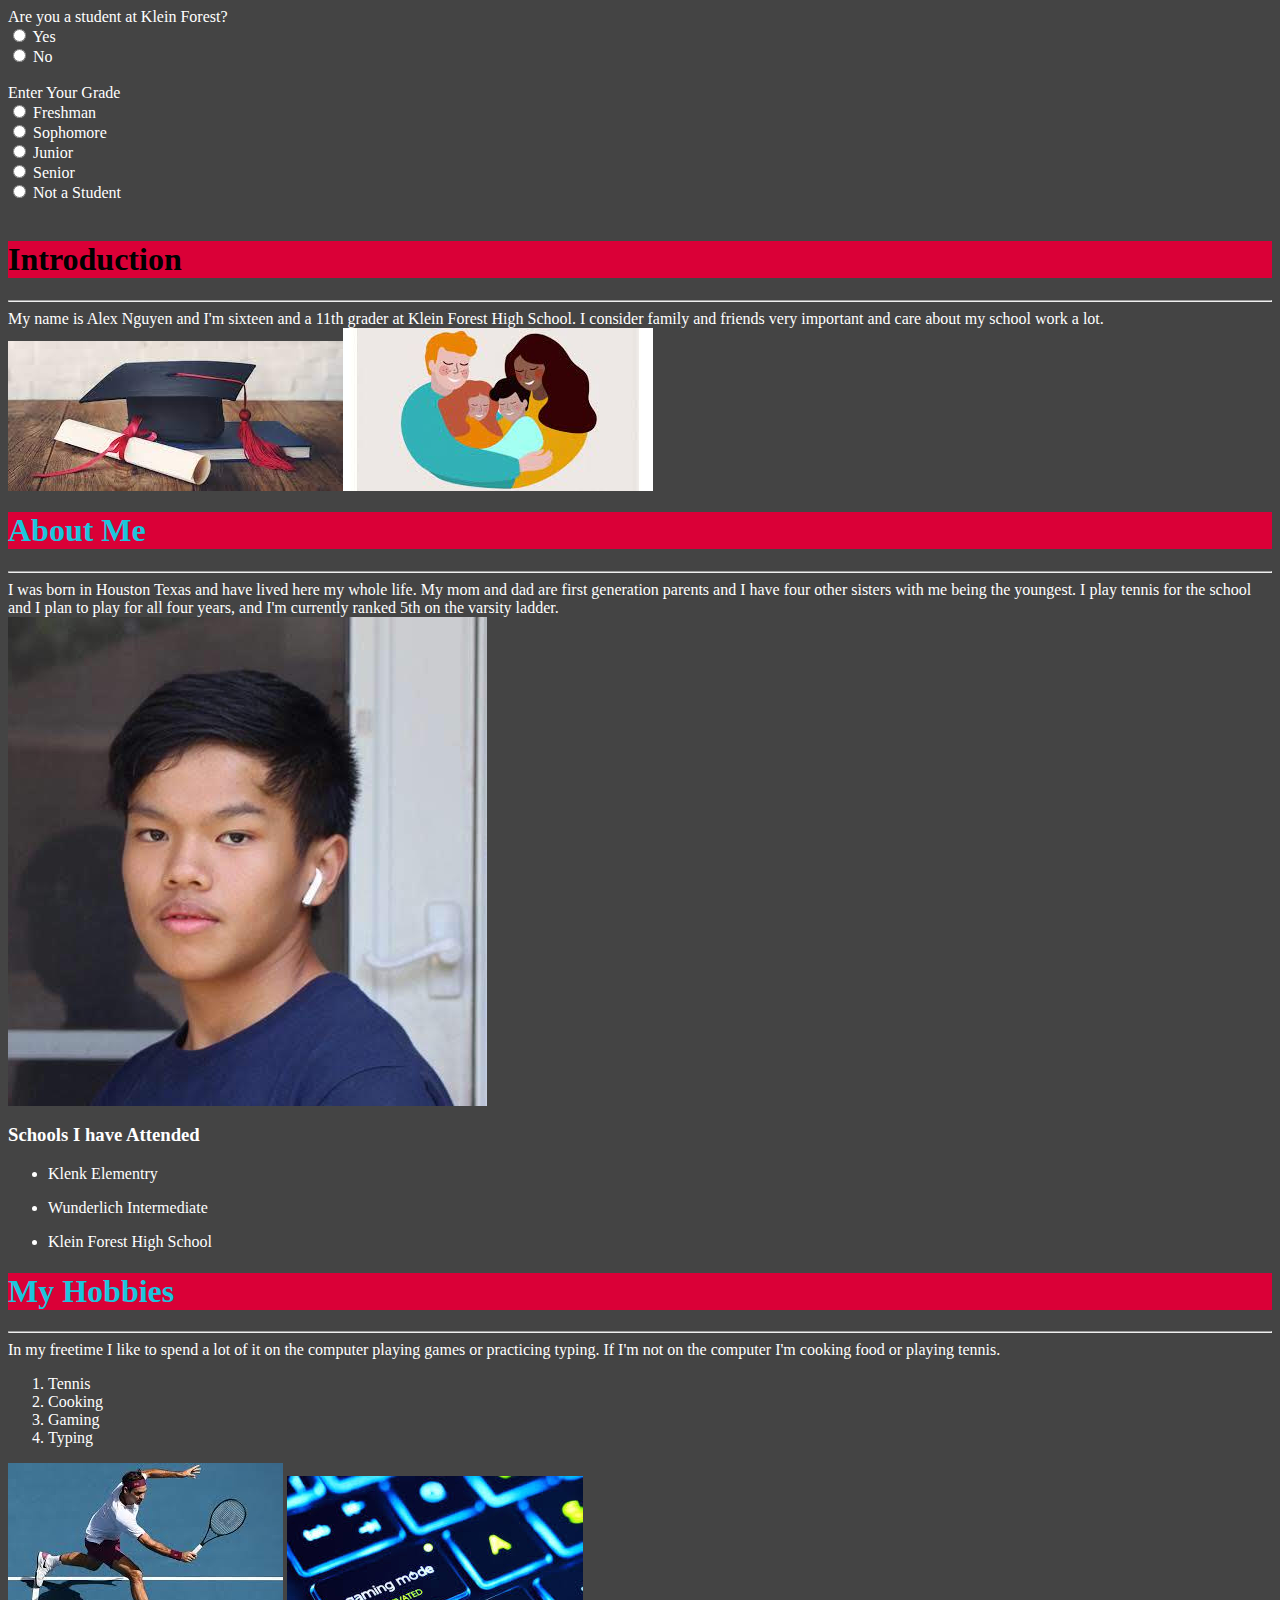
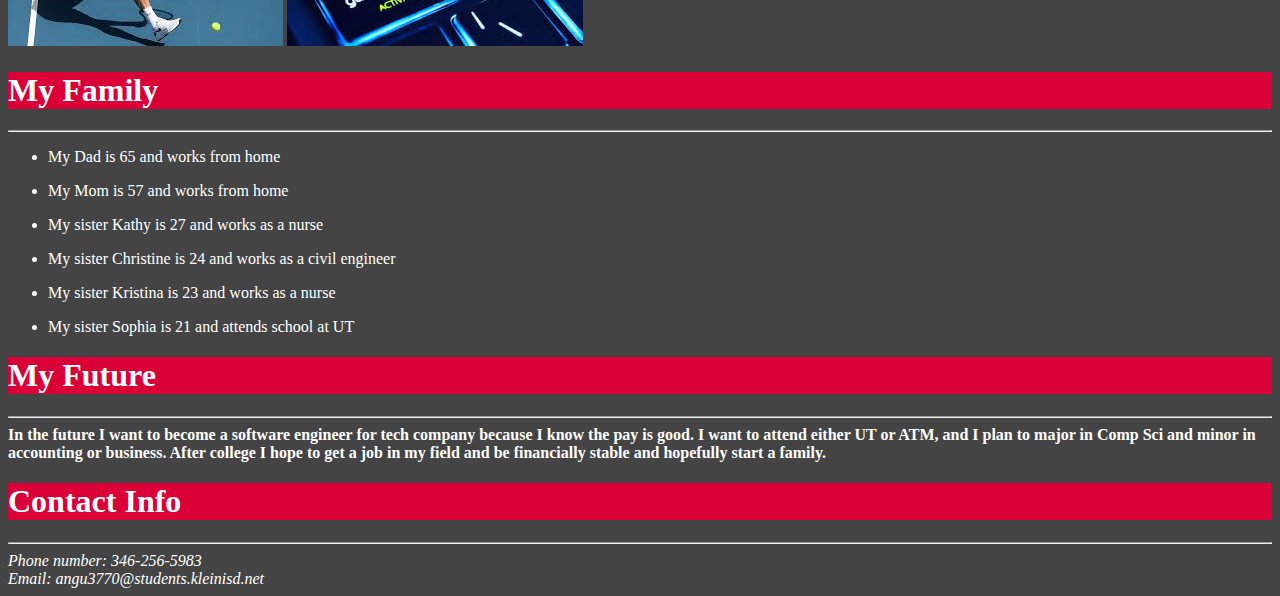
<file: index.html>
<html>
<head>
    <title>Personal Website</title>
    <link rel="stylesheet" href="mycss.css">
</head>

<body>
    Are you a student at Klein Forest?
    <br>
	<input type=radio name="ANSWER"> Yes
	<br>
	<input type=radio name="ANSWER"> No
	<br><br>
	
	Enter Your Grade
	<br>
	<input type=radio name="Grade"> Freshman
	<br>
	<input type=radio name="Grade"> Sophomore
	<br>
	<input type=radio name="Grade"> Junior
	<br>
	<input type=radio name="Grade"> Senior
    <br>
    <input type=radio name="Grade"> Not a Student
	<br><br>

    <h1 id = nhat>Introduction</h1>
    <hr> 
    My name is Alex Nguyen and I'm sixteen and a 11th grader at Klein Forest High School. I consider family and friends very important and care about my school work a lot.
    <br>
    <img src="images.jpg"><img src="download.jfif">
    <h1 class = one>About Me</h1>
    <hr> 
    I was born in Houston Texas and have lived here my whole life. My mom and dad are first generation parents and I have four other sisters with me being the youngest. I play tennis for the school and I plan to play for all four years, and I'm currently ranked 5th on the varsity ladder.
    <br>
    <img src="Capture.PNG">
    <h3>Schools I have Attended</h3>
    <ul><li> Klenk Elementry</li></ul>
    <ul><li> Wunderlich Intermediate</li></ul>
    <ul><li> Klein Forest High School</li></ul>
    <h1 class = one>My Hobbies</h1> 
    <hr> 
    In my freetime I like to spend a lot of it on the computer playing games or practicing typing. If I'm not on the computer I'm cooking food or playing tennis.
    <ol><li> Tennis</li><li> Cooking</li><li> Gaming</li><li> Typing</li></ol>
    <img src="tennis.jfif"> <img src="images (1).jfif">
    
    <h1>My Family</h1>
    <hr>
    <ul><li>My Dad is 65 and works from home</li></ul>
    <ul><li>My Mom is 57 and works from home</li></ul>
    <ul><li>My sister Kathy is 27 and works as a nurse</li></ul>
    <ul><li>My sister Christine is 24 and works as a civil engineer</li></ul>
    <ul><li>My sister Kristina is 23 and works as a nurse</li></ul>
    <ul><li>My sister Sophia is 21 and attends school at UT</li></ul>
    <h1>My Future</h1>
    <hr>
    <b>In the future I want to become a software engineer for tech company because I know the pay is good. I want to attend either UT or ATM, and I plan to major in Comp Sci and minor in accounting or business. After college I hope to get a job in my field and be financially stable and hopefully start a family.</b>
    <h1>Contact Info</h1>
    <hr> 
    <i>Phone number: 346-256-5983</i><br>
    <i>Email: angu3770@students.kleinisd.net</i>

</body>
</html>
</file>
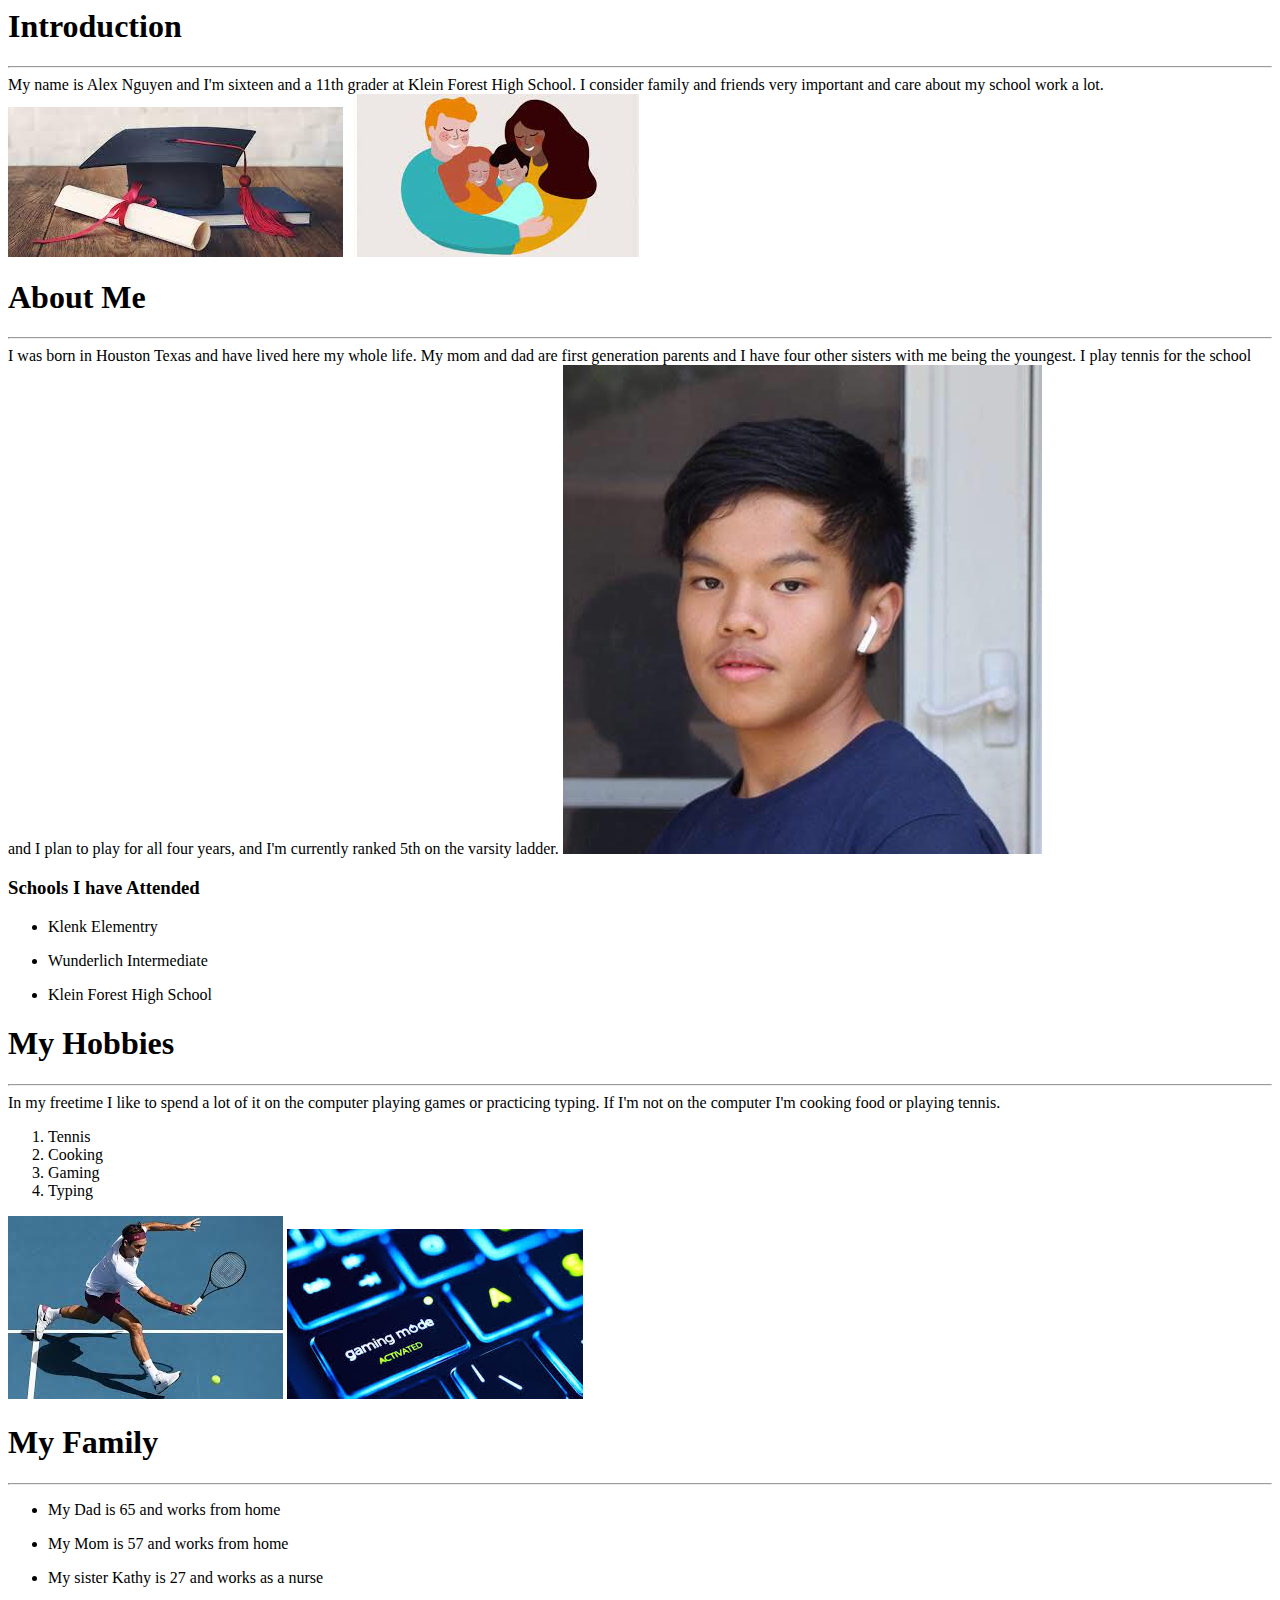
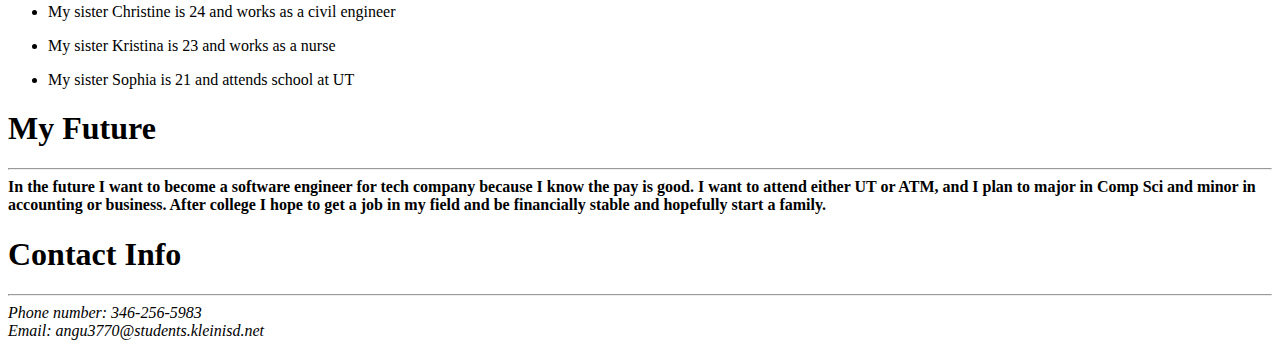
<file: html.html>
<html>
<head>
    <title>Personal Website</title>
</head>

<body>
    <h1>Introduction</h1>
    <hr> 
    My name is Alex Nguyen and I'm sixteen and a 11th grader at Klein Forest High School. I consider family and friends very important and care about my school work a lot.
    <br>
    <img src="images.jpg"><img src="download.jfif">
    <h1>About Me</h1>
    <hr> 
    I was born in Houston Texas and have lived here my whole life. My mom and dad are first generation parents and I have four other sisters with me being the youngest. I play tennis for the school and I plan to play for all four years, and I'm currently ranked 5th on the varsity ladder.
    <img src="Capture.PNG">
    <h3>Schools I have Attended</h3>
    <ul><li> Klenk Elementry</li></ul>
    <ul><li> Wunderlich Intermediate</li></ul>
    <ul><li> Klein Forest High School</li></ul>
    <h1>My Hobbies</h1> 
    <hr> 
    In my freetime I like to spend a lot of it on the computer playing games or practicing typing. If I'm not on the computer I'm cooking food or playing tennis.
    <ol><li> Tennis</li><li> Cooking</li><li> Gaming</li><li> Typing</li></ol>
    <img src="tennis.jfif"> <img src="images (1).jfif">
    
    <h1>My Family</h1>
    <hr>
    <ul><li>My Dad is 65 and works from home</li></ul>
    <ul><li>My Mom is 57 and works from home</li></ul>
    <ul><li>My sister Kathy is 27 and works as a nurse</li></ul>
    <ul><li>My sister Christine is 24 and works as a civil engineer</li></ul>
    <ul><li>My sister Kristina is 23 and works as a nurse</li></ul>
    <ul><li>My sister Sophia is 21 and attends school at UT</li></ul>
    <h1>My Future</h1>
    <hr>
    <b>In the future I want to become a software engineer for tech company because I know the pay is good. I want to attend either UT or ATM, and I plan to major in Comp Sci and minor in accounting or business. After college I hope to get a job in my field and be financially stable and hopefully start a family.</b>
    <h1>Contact Info</h1>
    <hr> 
    <i>Phone number: 346-256-5983</i><br>
    <i>Email: angu3770@students.kleinisd.net</i>

</body>
</html>
</file>
<file: mycss.css>
body
{
background-color:#444444;
color:white;
}
hr
{
    background-color:#171717;
}
h1
{
    background-color:#DA0037;   
}
#nhat{
    color:black;
}
.one{
color:#1CC5DC;
}
</file>
